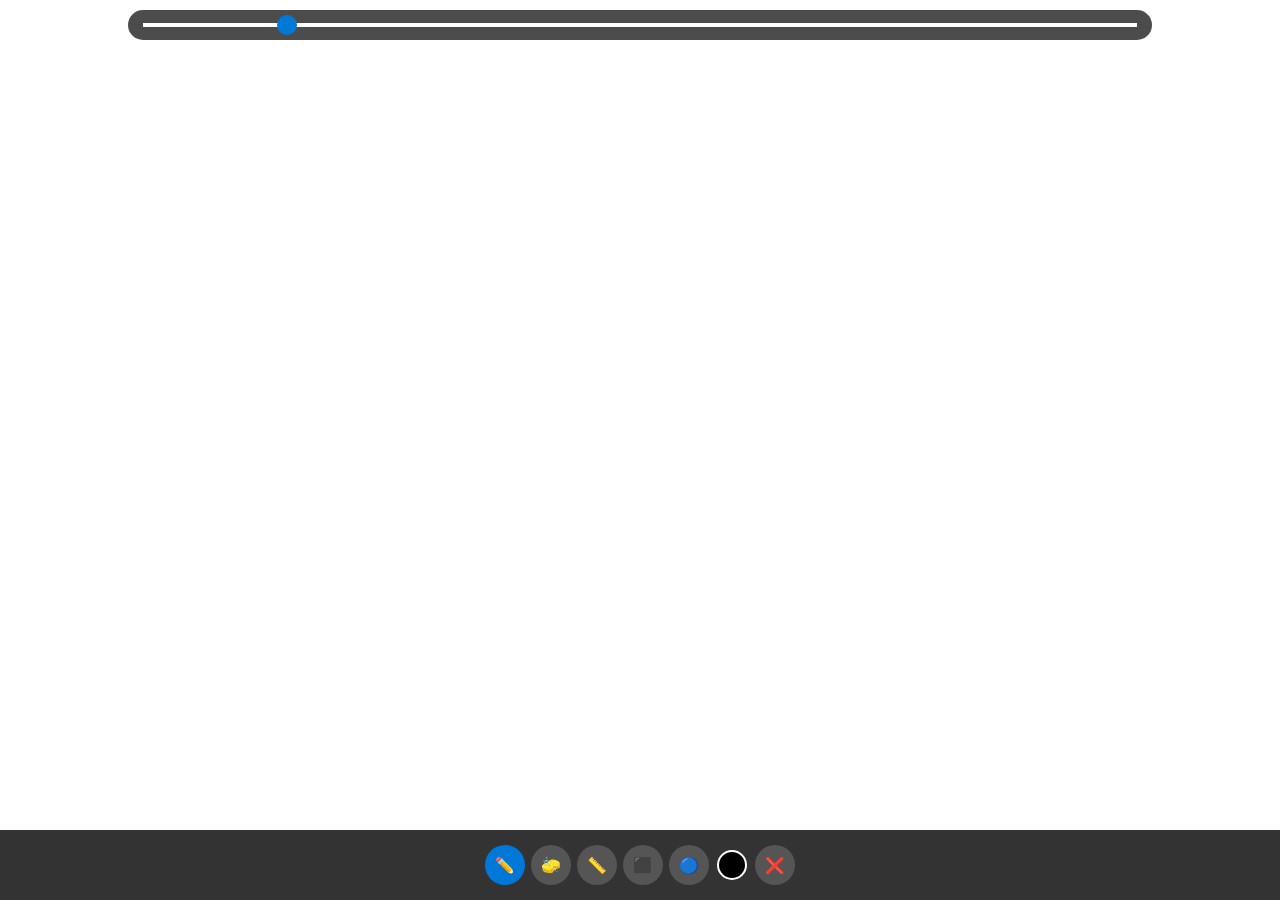
<file: index.html>
<!DOCTYPE html>
<html>
<head>
    <meta charset="UTF-8">
    <meta name="viewport" content="width=device-width, initial-scale=1.0, maximum-scale=1.0, user-scalable=no">
    <title>Paint WP</title>
    <style>
        * {
            margin: 0;
            padding: 0;
            box-sizing: border-box;
            -webkit-tap-highlight-color: transparent;
            -ms-tap-highlight-color: transparent;
        }
        
        body {
            overflow: hidden;
            background: #f0f0f0;
            -ms-touch-action: none;
            touch-action: none;
            font-family: Arial, sans-serif;
        }

        #canvas {
            display: block;
            background: white;
            width: 100%;
            height: calc(100vh - 70px);
            -ms-touch-action: none;
            touch-action: none;
        }

        #size-control {
            position: fixed;
            top: 10px;
            left: 50%;
            transform: translateX(-50%);
            width: 80%;
            height: 30px;
            background: rgba(0,0,0,0.7);
            border-radius: 15px;
            padding: 0 15px;
            display: -ms-flexbox;
            display: flex;
            -ms-flex-align: center;
            align-items: center;
            z-index: 100;
        }

        #size-slider {
            width: 100%;
            margin: 0;
            -webkit-appearance: none;
            -ms-appearance: none;
            appearance: none;
            height: 4px;
            background: white;
            outline: none;
        }

        #size-slider::-webkit-slider-thumb {
            -webkit-appearance: none;
            width: 20px;
            height: 20px;
            background: #0078d7;
            border-radius: 50%;
            cursor: pointer;
        }

        #size-slider::-ms-thumb {
            width: 20px;
            height: 20px;
            background: #0078d7;
            border-radius: 50%;
            cursor: pointer;
        }

        #controls {
            position: fixed;
            bottom: 0;
            left: 0;
            right: 0;
            height: 70px;
            background: #333;
            display: -ms-flexbox;
            display: flex;
            -ms-flex-align: center;
            align-items: center;
            -ms-flex-pack: center;
            justify-content: center;
            padding: 0 5px;
            overflow-x: auto;
        }

        .tool {
            width: 40px;
            height: 40px;
            min-width: 40px;
            background: #555;
            color: white;
            border: none;
            border-radius: 50%;
            font-size: 16px;
            margin: 0 3px;
            display: -ms-flexbox;
            display: flex;
            -ms-flex-align: center;
            align-items: center;
            -ms-flex-pack: center;
            justify-content: center;
            -ms-touch-action: manipulation;
            touch-action: manipulation;
        }

        .tool.active {
            background: #0078d7;
        }

        #color-btn {
            width: 30px;
            height: 30px;
            border-radius: 50%;
            border: 2px solid white;
            margin: 0 5px;
        }

        #color-panel {
            display: none;
            position: fixed;
            bottom: 80px;
            left: 50%;
            transform: translateX(-50%);
            width: 90%;
            background: #333;
            padding: 10px;
            border-radius: 8px;
            -ms-flex-wrap: wrap;
            flex-wrap: wrap;
            -ms-flex-pack: center;
            justify-content: center;
            z-index: 100;
        }

        .color {
            width: 25px;
            height: 25px;
            border-radius: 50%;
            margin: 3px;
            border: 2px solid #555;
        }
    </style>
</head>
<body>
    <div id="size-control">
        <input type="range" id="size-slider" min="1" max="30" value="5">
    </div>
    
    <canvas id="canvas"></canvas>
    
    <div id="controls">
        <button class="tool active" id="brush-btn">✏️</button>
        <button class="tool" id="eraser-btn">🧽</button>
        <button class="tool" id="line-btn">📏</button>
        <button class="tool" id="rect-btn">⬛</button>
        <button class="tool" id="circle-btn">🔵</button>
        <div id="color-btn"></div>
        <button class="tool" id="clear-btn">❌</button>
    </div>

    <div id="color-panel">
        <div class="color" style="background:#000000;"></div>
        <div class="color" style="background:#FF0000;"></div>
        <div class="color" style="background:#00FF00;"></div>
        <div class="color" style="background:#0000FF;"></div>
        <div class="color" style="background:#FFFF00;"></div>
        <div class="color" style="background:#FF00FF;"></div>
        <div class="color" style="background:#00FFFF;"></div>
        <div class="color" style="background:#FFFFFF;"></div>
        <button id="close-colors" style="width:100%;margin-top:8px;padding:6px;background:#0078d7;color:white;border:none;border-radius:4px;">
            Закрыть
        </button>
    </div>

    <script>
        // Инициализация
        const canvas = document.getElementById('canvas');
        const ctx = canvas.getContext('2d');
        let isDrawing = false;
        let lastX = 0;
        let lastY = 0;
        let startX = 0;
        let startY = 0;
        let currentColor = '#000000';
        let currentSize = 5;
        let currentTool = 'brush';
        let tempCanvas = document.createElement('canvas');
        let tempCtx = tempCanvas.getContext('2d');

        // Размеры холста
        function resizeCanvas() {
            const canvasHeight = window.innerHeight - 70;
            canvas.width = window.innerWidth;
            canvas.height = canvasHeight;
            canvas.style.width = window.innerWidth + 'px';
            canvas.style.height = canvasHeight + 'px';
            tempCanvas.width = canvas.width;
            tempCanvas.height = canvas.height;
            
            // Заполняем белым фоном
            ctx.fillStyle = 'white';
            ctx.fillRect(0, 0, canvas.width, canvas.height);
            tempCtx.fillStyle = 'white';
            tempCtx.fillRect(0, 0, tempCanvas.width, tempCanvas.height);
        }
        resizeCanvas();
        window.addEventListener('resize', resizeCanvas);

        // Цвета
        document.getElementById('color-btn').style.background = currentColor;
        document.getElementById('color-btn').onclick = function() {
            document.getElementById('color-panel').style.display = 'flex';
        };
        
        document.getElementById('close-colors').onclick = function() {
            document.getElementById('color-panel').style.display = 'none';
        };
        
        var colors = document.querySelectorAll('.color');
        for (var i = 0; i < colors.length; i++) {
            colors[i].onclick = function() {
                currentColor = this.style.background;
                document.getElementById('color-btn').style.background = currentColor;
                document.getElementById('color-panel').style.display = 'none';
            };
        }

        // Размер кисти
        document.getElementById('size-slider').oninput = function() {
            currentSize = this.value;
        };

        // Инструменты
        function setTool(tool) {
            currentTool = tool;
            var tools = document.querySelectorAll('.tool');
            for (var i = 0; i < tools.length; i++) {
                tools[i].classList.remove('active');
            }
            event.target.classList.add('active');
            ctx.globalCompositeOperation = 'source-over';
        }

        document.getElementById('brush-btn').onclick = function() { setTool('brush'); };
        document.getElementById('eraser-btn').onclick = function() { setTool('eraser'); };
        document.getElementById('line-btn').onclick = function() { setTool('line'); };
        document.getElementById('rect-btn').onclick = function() { setTool('rect'); };
        document.getElementById('circle-btn').onclick = function() { setTool('circle'); };
        document.getElementById('clear-btn').onclick = function() {
            if (confirm('Очистить холст?')) {
                ctx.clearRect(0, 0, canvas.width, canvas.height);
                tempCtx.clearRect(0, 0, tempCanvas.width, tempCanvas.height);
                ctx.fillStyle = 'white';
                ctx.fillRect(0, 0, canvas.width, canvas.height);
                tempCtx.fillStyle = 'white';
                tempCtx.fillRect(0, 0, tempCanvas.width, tempCanvas.height);
            }
        };

        // Получение позиции
        function getPosition(e) {
            var rect = canvas.getBoundingClientRect();
            var x, y;
            
            if (e.clientX !== undefined) {
                // Мышь
                x = e.clientX;
                y = e.clientY;
            } else if (e.touches && e.touches[0]) {
                // Касание
                x = e.touches[0].clientX;
                y = e.touches[0].clientY;
            } else if (e.pageX !== undefined) {
                // MSPointer
                x = e.pageX;
                y = e.pageY;
            }
            
            return [x - rect.left, y - rect.top];
        }

        // Рисование
        function startDraw(e) {
            isDrawing = true;
            var pos = getPosition(e);
            lastX = startX = pos[0];
            lastY = startY = pos[1];
            
            if (currentTool === 'brush' || currentTool === 'eraser') {
                ctx.beginPath();
                ctx.arc(lastX, lastY, currentSize/2, 0, Math.PI*2);
                ctx.fillStyle = currentTool === 'eraser' ? 'white' : currentColor;
                ctx.globalCompositeOperation = currentTool === 'eraser' ? 'destination-out' : 'source-over';
                ctx.fill();
            } else {
                tempCtx.clearRect(0, 0, tempCanvas.width, tempCanvas.height);
                tempCtx.drawImage(canvas, 0, 0);
            }
        }

        function drawing(e) {
            if (!isDrawing) return;
            var pos = getPosition(e);
            
            if (currentTool === 'brush' || currentTool === 'eraser') {
                ctx.lineWidth = currentSize;
                ctx.lineJoin = 'round';
                ctx.lineCap = 'round';
                ctx.strokeStyle = currentTool === 'eraser' ? 'white' : currentColor;
                ctx.globalCompositeOperation = currentTool === 'eraser' ? 'destination-out' : 'source-over';
                
                ctx.beginPath();
                ctx.moveTo(lastX, lastY);
                ctx.lineTo(pos[0], pos[1]);
                ctx.stroke();
                
                lastX = pos[0];
                lastY = pos[1];
            } else {
                ctx.clearRect(0, 0, canvas.width, canvas.height);
                ctx.drawImage(tempCanvas, 0, 0);
                
                ctx.lineWidth = currentSize;
                ctx.strokeStyle = currentColor;
                ctx.globalCompositeOperation = 'source-over';
                
                switch(currentTool) {
                    case 'line':
                        ctx.beginPath();
                        ctx.moveTo(startX, startY);
                        ctx.lineTo(pos[0], pos[1]);
                        ctx.stroke();
                        break;
                        
                    case 'rect':
                        ctx.beginPath();
                        ctx.rect(startX, startY, pos[0]-startX, pos[1]-startY);
                        ctx.stroke();
                        break;
                        
                    case 'circle':
                        var radius = Math.sqrt(Math.pow(pos[0]-startX, 2) + Math.pow(pos[1]-startY, 2));
                        ctx.beginPath();
                        ctx.arc(startX, startY, radius, 0, Math.PI*2);
                        ctx.stroke();
                        break;
                }
            }
        }

        function endDraw() {
            if (!isDrawing) return;
            isDrawing = false;
            
            if (currentTool !== 'brush' && currentTool !== 'eraser') {
                tempCtx.clearRect(0, 0, tempCanvas.width, tempCanvas.height);
                tempCtx.drawImage(canvas, 0, 0);
            }
        }

        // Обработчики событий
        function addEventListeners() {
            // Стандартные события
            canvas.addEventListener('mousedown', startDraw);
            canvas.addEventListener('mousemove', drawing);
            canvas.addEventListener('mouseup', endDraw);
            canvas.addEventListener('mouseout', endDraw);
            
            // События касания
            canvas.addEventListener('touchstart', function(e) {
                e.preventDefault();
                startDraw(e.touches[0]);
            }, {passive: false});
            
            canvas.addEventListener('touchmove', function(e) {
                e.preventDefault();
                drawing(e.touches[0]);
            }, {passive: false});
            
            canvas.addEventListener('touchend', endDraw);
            
            // События MSPointer (для Windows Phone)
            if (window.navigator.msPointerEnabled) {
                canvas.addEventListener('MSPointerDown', startDraw);
                canvas.addEventListener('MSPointerMove', drawing);
                canvas.addEventListener('MSPointerUp', endDraw);
                canvas.addEventListener('MSPointerCancel', endDraw);
            }
        }

        // Инициализация
        addEventListeners();
        tempCtx.fillStyle = 'white';
        tempCtx.fillRect(0, 0, tempCanvas.width, tempCanvas.height);
    </script>
</body>
</html>
</file>
